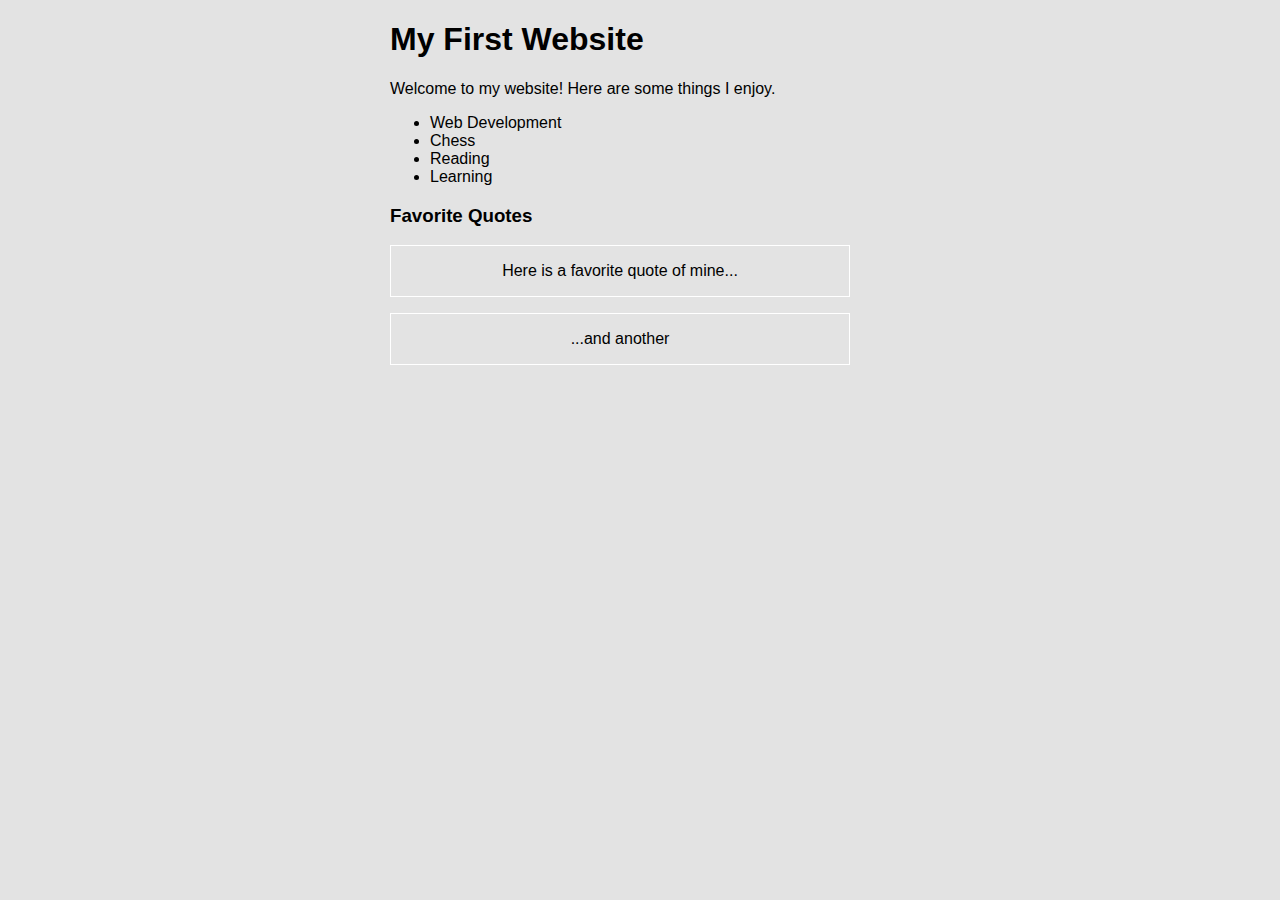
<file: Day1-task1/index.html>
<!DOCTYPE HTML>
<html>
    <head>
        <div class="a"/>
        <title>MY WEBSITE</title>
        <link rel="stylesheet" href="Taskstyle.css">
    </head>
<body>
    <h1>My First Website</h1>
    <p>Welcome to my website! Here are some things I enjoy.</p>
    <ul>
        <li>Web Development</li>
        <li>Chess</li>
        <li>Reading</li>
        <li>Learning</li>
    </ul>
    <h3>Favorite Quotes</h3>
    <blockquote>
            <p>Here is a favorite quote of mine...</p>
        </blockquote>
        <blockquote>
                <p>...and another</p>
            </blockquote>
            </div>
</body>
</html>
</file>
<file: Day1-task1/Taskstyle.css>
body
{
    background:#e3e3e3;
    font-family:sans-serif; 
}
.a{
    margin: auto;
    width: 500px;
}
blockquote
{
border:1px solid white;
text-align: center;
margin-left:0;
}
</file>
